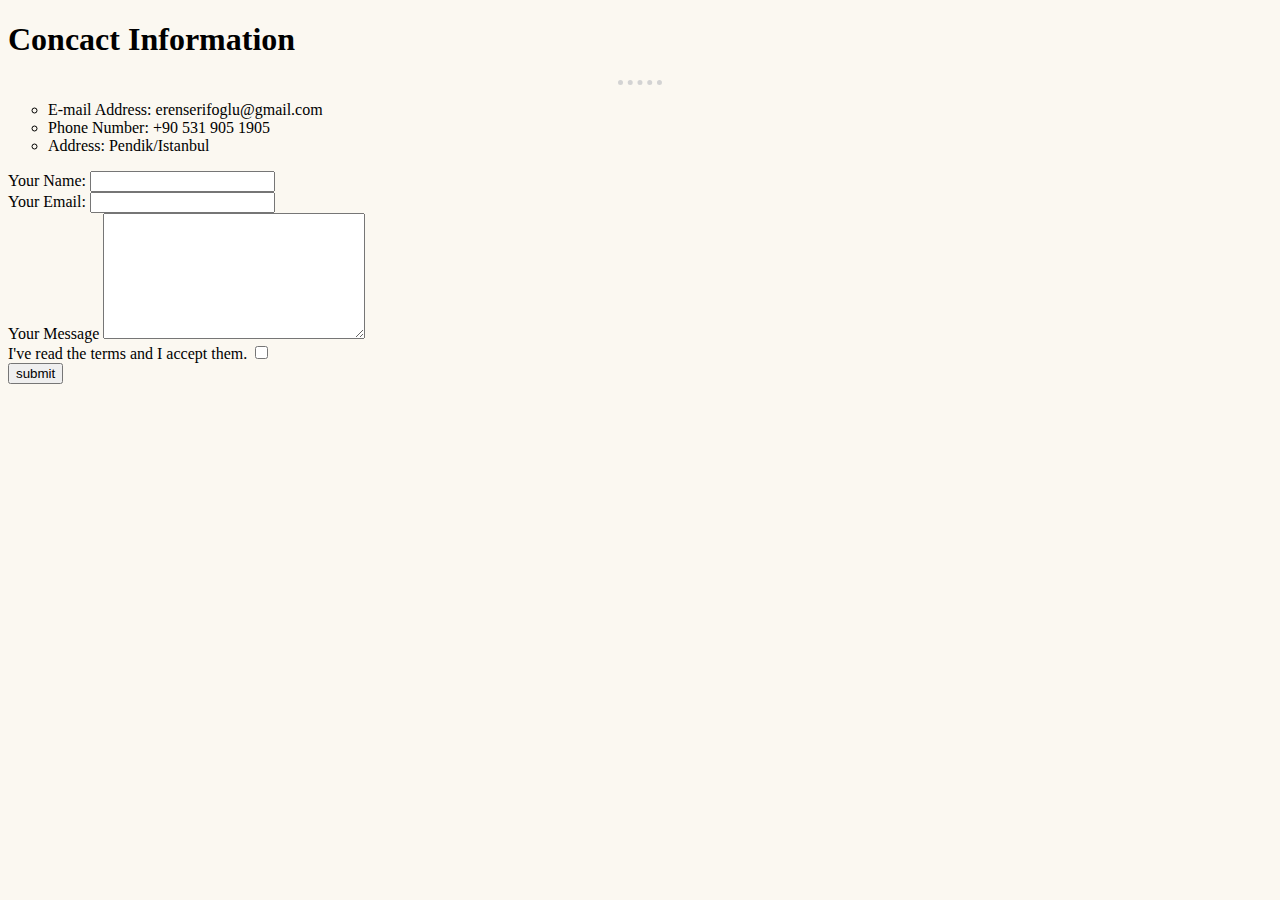
<file: contact-me.html>
<!DOCTYPE html>
<html lang="en" dir="ltr">
  <head>
    <meta charset="utf-8">
    <title>Atilay's Contact Me</title>
    <link rel="stylesheet" href="css/styles.css">
  </head>
  <body>
    <h1>Concact Information</h1>
    <hr>
    <p>
      <ul type="circle">
        <li>E-mail Address: erenserifoglu@gmail.com</li>
        <li>Phone Number: +90 531 905 1905</li>
        <li>Address: Pendik/Istanbul</li>
      </ul>
    </p>

      <form action="mailto:erenserifoglu@gmail.com" method="post" enctype="text/plain">
        <label>Your Name: </label>
        <input type="text" name="yourName" value=""><br>

        <label> Your Email:</label>
        <input type="email" name="yourEmail" value=""> <br>

        <label>Your Message</label>
        <textarea name="name" rows="8" cols="30"></textarea> <br>

        <label>I've read the terms and I accept them.</label>
        <input type="checkbox" name="" value=""><br>

        <input type="submit" name="" value="submit"><br>

      </form>


  </body>
</html>
</file>
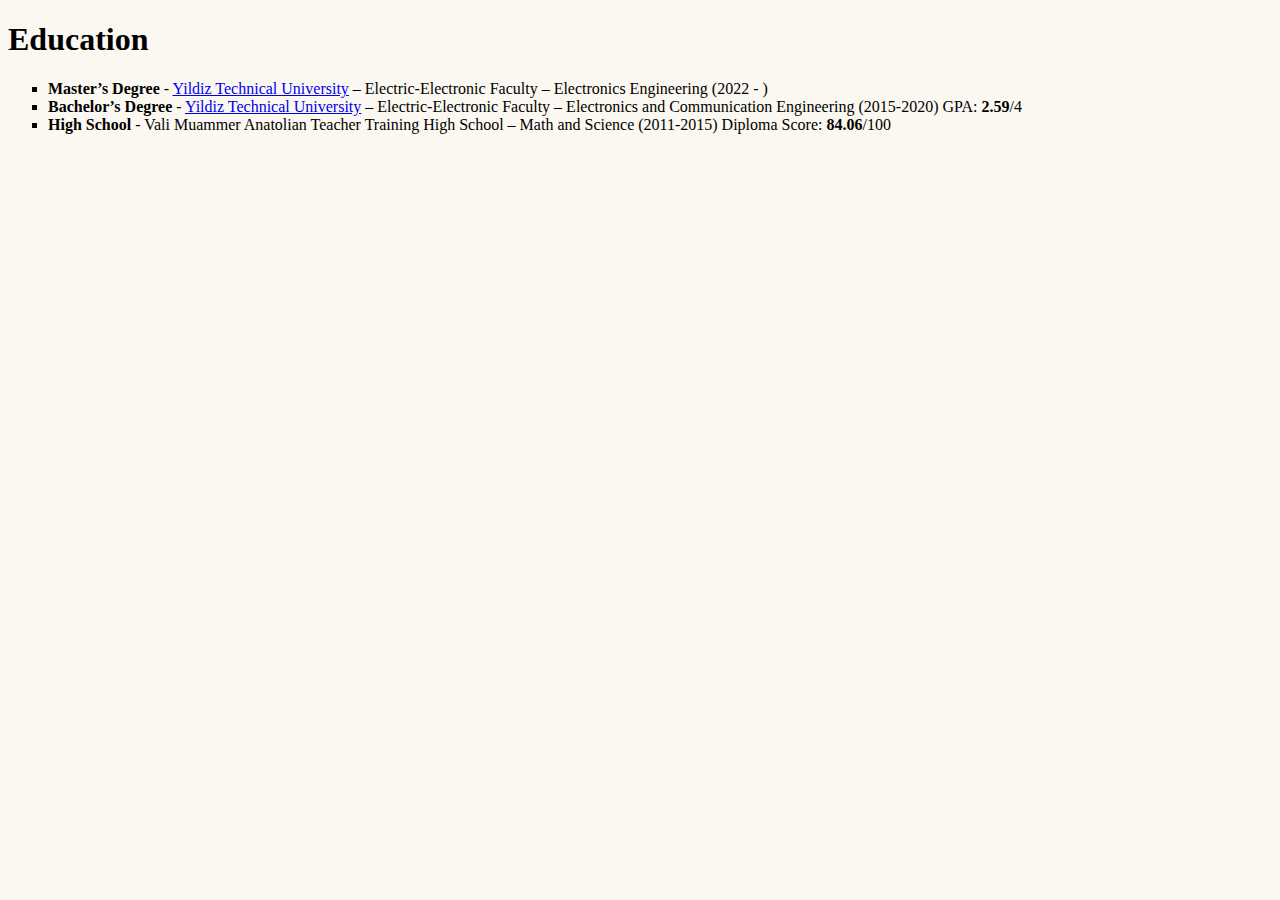
<file: education.html>
<!DOCTYPE html>
<html lang="en" dir="ltr">
  <head>
    <meta charset="utf-8">
    <title>Atilay's Education</title>
    <link rel="stylesheet" href="css/styles.css">
  </head>
  <body>
  <h1>Education</h1>

    <p>
      <ul type="square">
        <li><strong>Master’s Degree</strong> - <a href="https://ehm.yildiz.edu.tr/">Yildiz Technical University</a> – Electric-Electronic Faculty – Electronics Engineering (2022 - ) </li>
        <li><strong>Bachelor’s Degree</strong> - <a href="https://ehm.yildiz.edu.tr/">Yildiz Technical University</a> – Electric-Electronic Faculty – Electronics and Communication Engineering (2015-2020) GPA: <strong>2.59</strong>/4</li>
        <li><strong>High School</strong> - Vali Muammer Anatolian Teacher Training High School – Math and Science (2011-2015) Diploma Score: <strong>84.06</strong>/100</li>
      </ul>
    </p>

  </body>
</html>
</file>
<file: css/styles.css>
body {
  background-color: #FBF8F1;
}

hr {
  border-style: none;
  border-top-style: dotted;
  border-width: thick;

  border-color: #D3D3D3;

  width: 3.5%;
}
</file>
